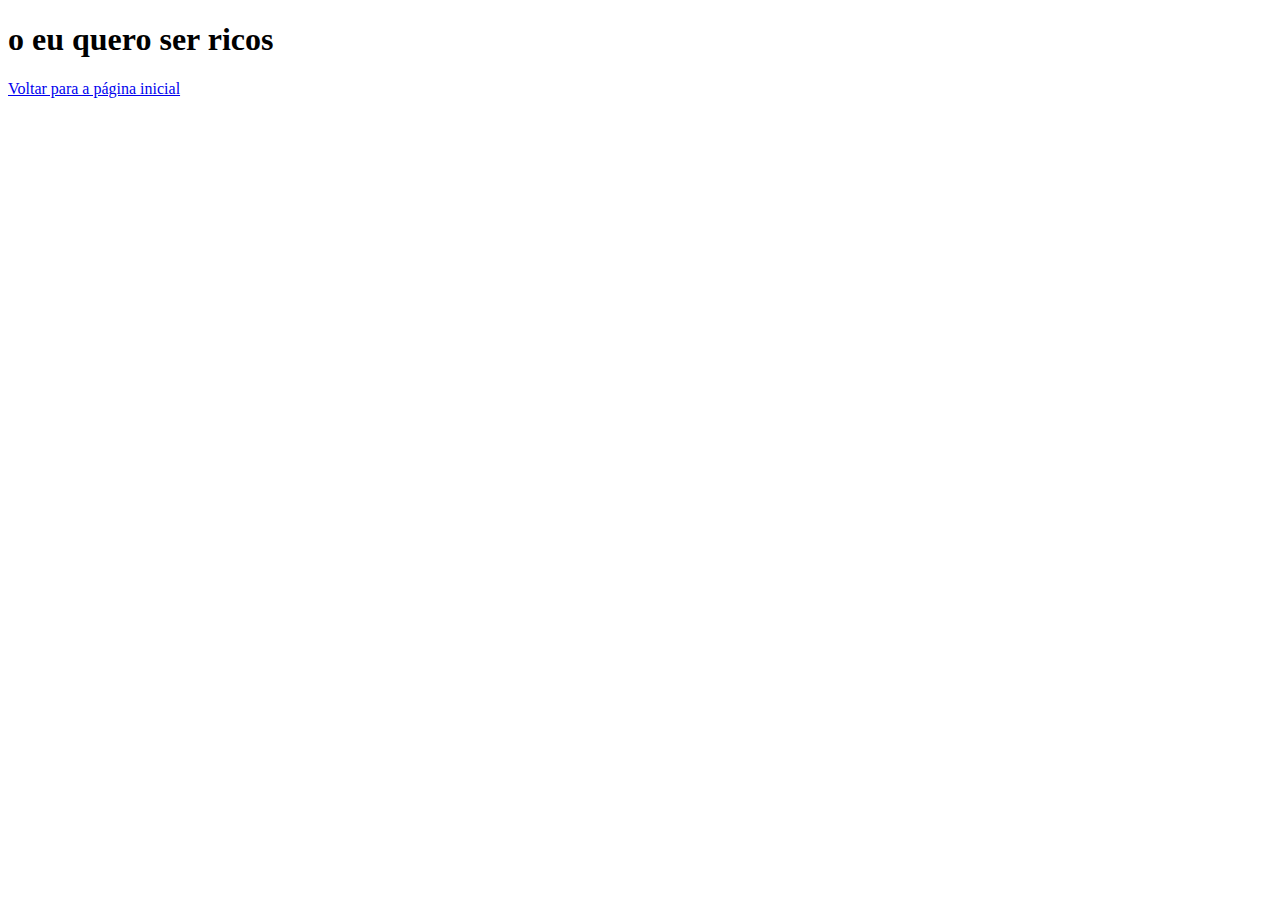
<file: pag.html>
<!DOCTYPE html>
<html lang="pt-br">
<head>
    <meta charset="UTF-8">
    <meta name="viewport" content="width=device-width, initial-scale=1.0">
    <title>palamini</title>
    
</head>
<body>
    <h1>o eu quero ser ricos</h1>
    
<p><a href='index.html'>Voltar para a página inicial</a></p>
    
</body>
</html>
</file>
